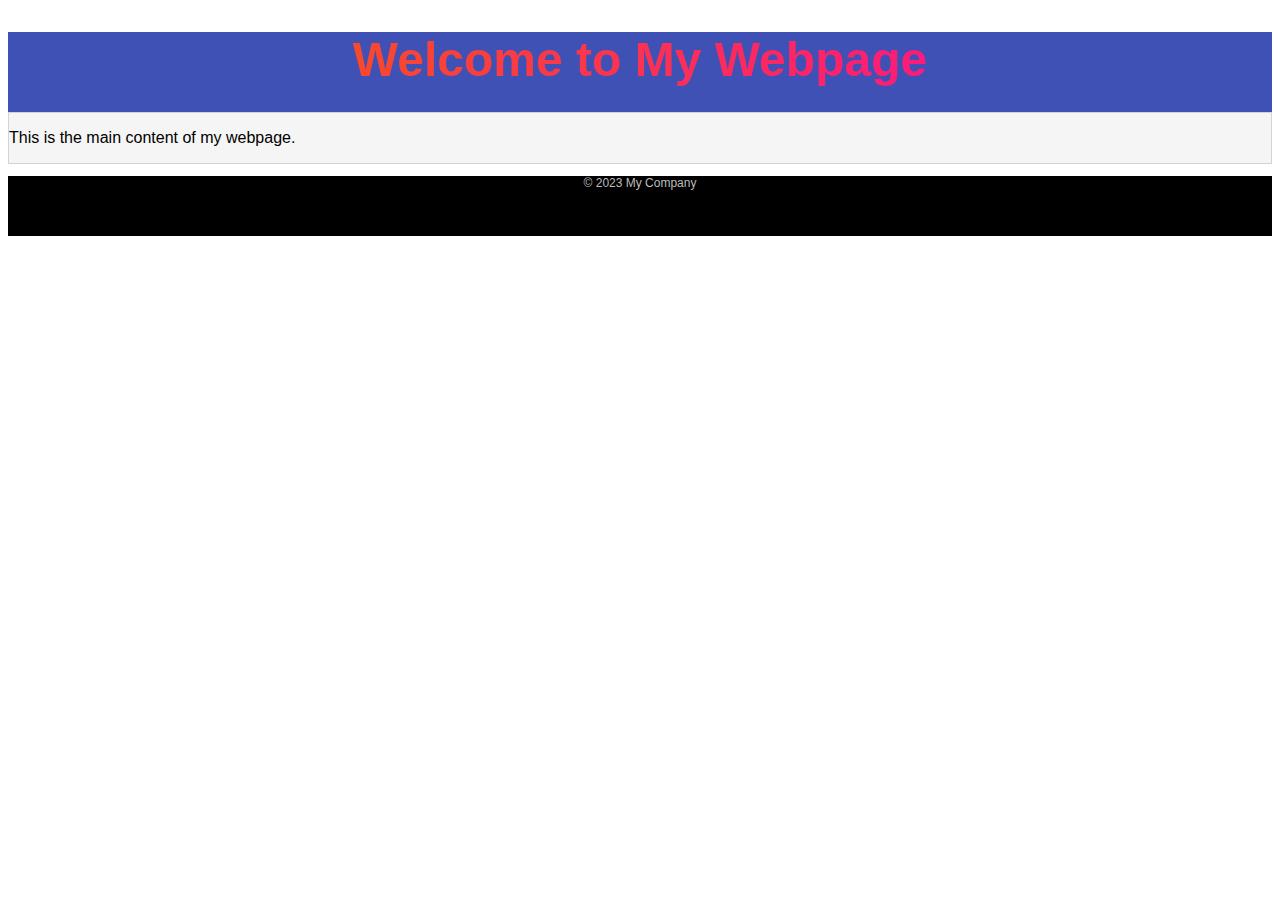
<file: Task 1/index.html>
<!DOCTYPE html>
<html>
  <head>
    <title>My Webpage</title>
    <link rel="stylesheet" href="styles.css">
  </head>
  <body>
    <header>
      <h1>Welcome to My Webpage</h1>
    </header>
    <main>
      <p>This is the main content of my webpage.</p>
    </main>
    <footer>
      <p>&copy; 2023 My Company</p>
    </footer>
  </body>
</html>
</file>
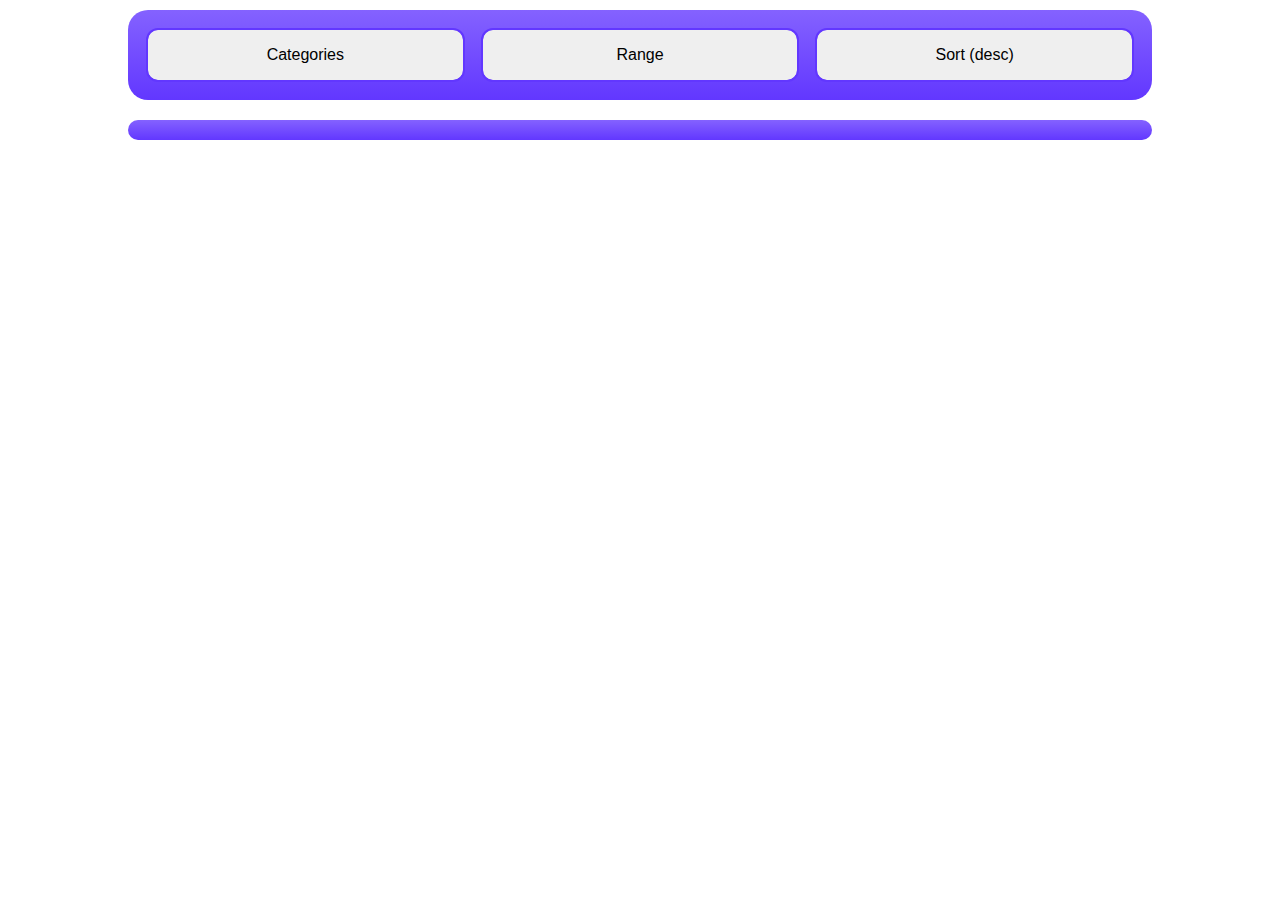
<file: Task 2/index.html>
<!DOCTYPE html>
<html lang="en">
<head>
  <meta charset="UTF-8">
  <meta http-equiv="X-UA-Compatible" content="IE=edge">
  <meta name="viewport" content="width=device-width, initial-scale=1.0">
  <title>Task 2 - JavaScript</title>
  <link rel="stylesheet" href="style.css">
  <script src="script.js" type="module"></script>
</head>
<body>
  <div id="big-wrapper">
    <div id="filters">
      <div id="filter-category" class="filter box">
        <button id="filter-category-btn">Categories</button>
        <div id="filter-category-list" class="box hidden list">
          <form id="filter-category-form"></form>
        </div>
      </div>
      <div id="filter-range" class="filter box">
        <button id="filter-range-btn">Range</button>
        <div id="filter-range-list" class="box hidden list">
          <form id="filter-range-form">
            <div class="filter-range-option">
              <label for="filter-range-start">From: </label>
              <input type="date" id="filter-range-start">
            </div>
            <div class="filter-range-option">
              <label for="filter-range-finish">To: </label>
              <input type="date" id="filter-range-finish">
            </div>
          </form>
        </div>

      </div>
      <div id="filter-sort" class="filter box">
        <button id="filter-sort-btn">Sort (desc)</button>
      </div>
    </div>
    <div id="blog-entries"></div>
</div>
</body>
</html>
</file>
<file: Task 1/styles.css>
body {
  font-family: sans-serif;
}

header, footer {
  text-align: center;
}

header {
  background-color: #3F51B5;
  font-size: 24px;
  height: 80px;
}

  header:hover {
    background-color: #5C6BC0;
  }

  header:hover > h1 {
    position: relative;
    left: 10px;
  }

h1 {
  background: linear-gradient(to right, #F56400, #FF00A5);
  -webkit-background-clip: text;
  -webkit-text-fill-color: transparent;
}

main {
  background-color: #F5F5F5;
  font-size: 16px;
  color: #000000;
  height: auto;
  border: 1px solid #D3D3D3;
}

  main:hover {
    color: #FFFFFF;
    background-color: #616161;
  }

footer {
  background-color: #000000;
  font-size: 12px;
  color: #BDBDBD;
  height: 60px;
}

  footer:hover > p {
    transform: rotate(360deg);
    transition: transform 1s;
  }
</file>
<file: Task 2/style.css>
* {
  box-sizing: border-box;
  font-family: Arial, Helvetica, sans-serif;
  font-size: 16px;
}

body {
  color: #EEE;
  margin: 0;
}

#big-wrapper {
  width: 100vw; height: 100vh;
  display: flex;
  flex-flow: column;
  justify-content: left;
  align-items: center;
}

#blog-entries,
#filters {
  width: 80%;
  background: linear-gradient(0deg, #6237ff, #8462ff);
  padding: 10px;
  border-radius: 20px;
  margin: 10px;
  display: flex;
  flex-wrap: nowrap;
  position: relative;
}

#blog-entries {
  flex-direction: column;
}

#filters {
  flex-direction: row;
}

#filter-category-btn,
#filter-range-btn,
#filter-sort-btn {
  width: 100%; height: 100%;
  border: none;
  cursor: pointer;
  border-radius: 10px;
}

button:hover {
  font-weight: 600;
}

#filter-category-list,
#filter-range-list {
  position: absolute;
  left: 0; top: 60px;
  width: 100%;
  margin: 0;
  z-index: 50;
  transition: all ease-out .2s;
}

#filter-range-form {
  display: flex;
  flex-flow: column nowrap;
}

.filter-range-option > label {
  display: inline-block;
}

.hidden {
  transform: scaleY(0);
  transform-origin: top;
}

input[type='checkbox'] {
  display: none;
}

label {
  display: block;
  margin: 10px;
  color: #222;
  border-radius: 10px;
  padding: 10px;
}

label:hover {
  cursor: pointer;
}

input:checked + label {
  background: linear-gradient(0deg, #6237ff, #8462ff);
  color: #eee;
}

.box {
  background-color: #EEE;
  color: #222;
  margin: 10px;
  padding: 10px;
  border-radius: 10px;
  position: relative;
  outline: 2px solid #6237ff;
}

.blog-entry,
.filter {
  position: relative;
}

.filter {
  width: 100%;
  height: 50px;
  padding: 0;
}

.blog-entry-title {
  font-weight: 1000;
  position: relative;
}

  .blog-entry-title:after {
    content: '';
    position: relative;
    display: block;
    width: 100%; height: 2px;
    background: linear-gradient(90deg, #6237ff, #8462ff00);
    margin: 5px 0;
  }

.blog-entry-date {
  position: absolute;
  top: 10px; right: 10px;
}
</file>
